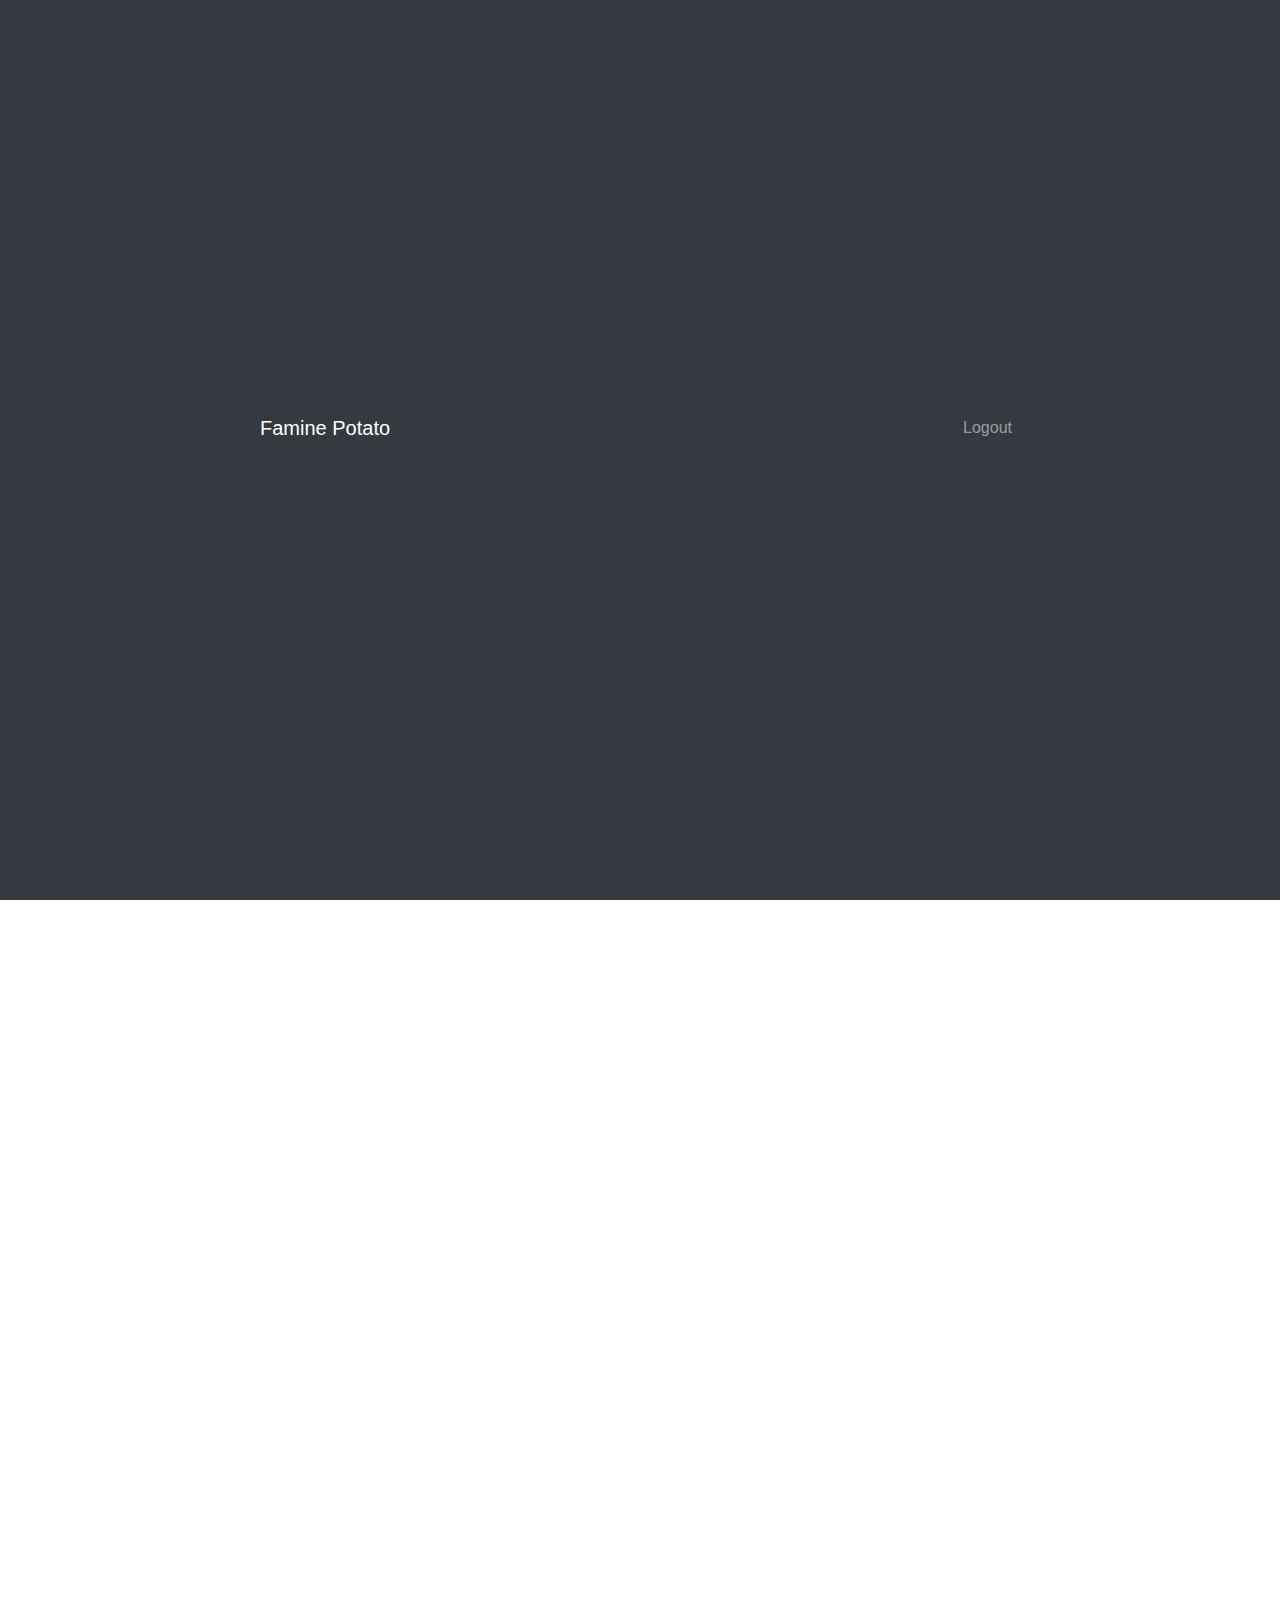
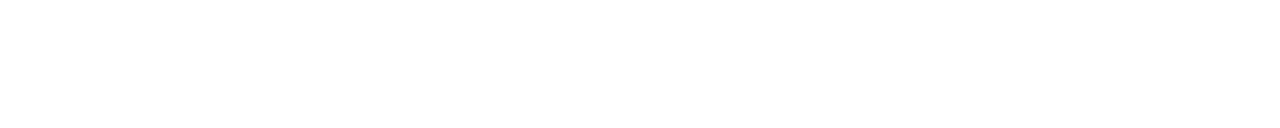
<file: index.html>
<!DOCTYPE html>
<html lang="en">
<head>
    <meta charset="UTF-8">
    <meta name="viewport" content="width=device-width, initial-scale=1.0">
    <title>Movie Review</title>

    <link rel="stylesheet" href="https://stackpath.bootstrapcdn.com/bootstrap/4.5.2/css/bootstrap.min.css">
    <link rel="stylesheet" href="style.css">

</head>
<body>
    <!-- Navbar -->
    <nav class="navbar navbar-expand-lg navbar-dark bg-dark fixed-top">
        <div class="container">
            <a class="navbar-brand" href="#">Famine Potato</a>
            <button class="navbar-toggler" type="button" data-toggle="collapse" data-target="#navbarNav" aria-controls="navbarNav" aria-expanded="false" aria-label="Toggle navigation">
                <span class="navbar-toggler-icon"></span>
            </button>
            <div class="collapse navbar-collapse" id="navbarNav">
                <ul class="navbar-nav ml-auto">
                    <!-- Your other navbar items -->
                    <li class="nav-item">
                        <a class="nav-link" href="login.html">Logout</a>
                    </li>
                </ul>
            </div>
        </div>
    </nav>


    <!-- Konten -->
    <div class="container mt-5">
        <h1 class="mb-4">List Film</h1>
        <div id="movies-list" class="row"></div>
    </div>

    <!-- Ulasan (Reviews) -->
    <div class="container">
        <h2></h2>
        <div id="reviews" class="row"></div>
    </div>


    <!-- Footer -->
    <footer class="footer">
        <div class="container">
            <p>&copy; 2024 Famine Potato. All rights not reserved.</p>
        </div>
    </footer>


    <!-- Bootstrap JS, Popper.js, jQuery (Diperlukan untuk dropdown navbar) -->
    <script src="https://code.jquery.com/jquery-3.5.1.slim.min.js"></script>
    <script src="https://cdn.jsdelivr.net/npm/@popperjs/core@2.9.2/dist/umd/popper.min.js"></script>
    <script src="https://stackpath.bootstrapcdn.com/bootstrap/4.5.2/js/bootstrap.min.js"></script>
    <script src="script.js"></script>
    <script src="https://code.jquery.com/jquery-3.5.1.min.js"></script>
</body>
</html>
</file>
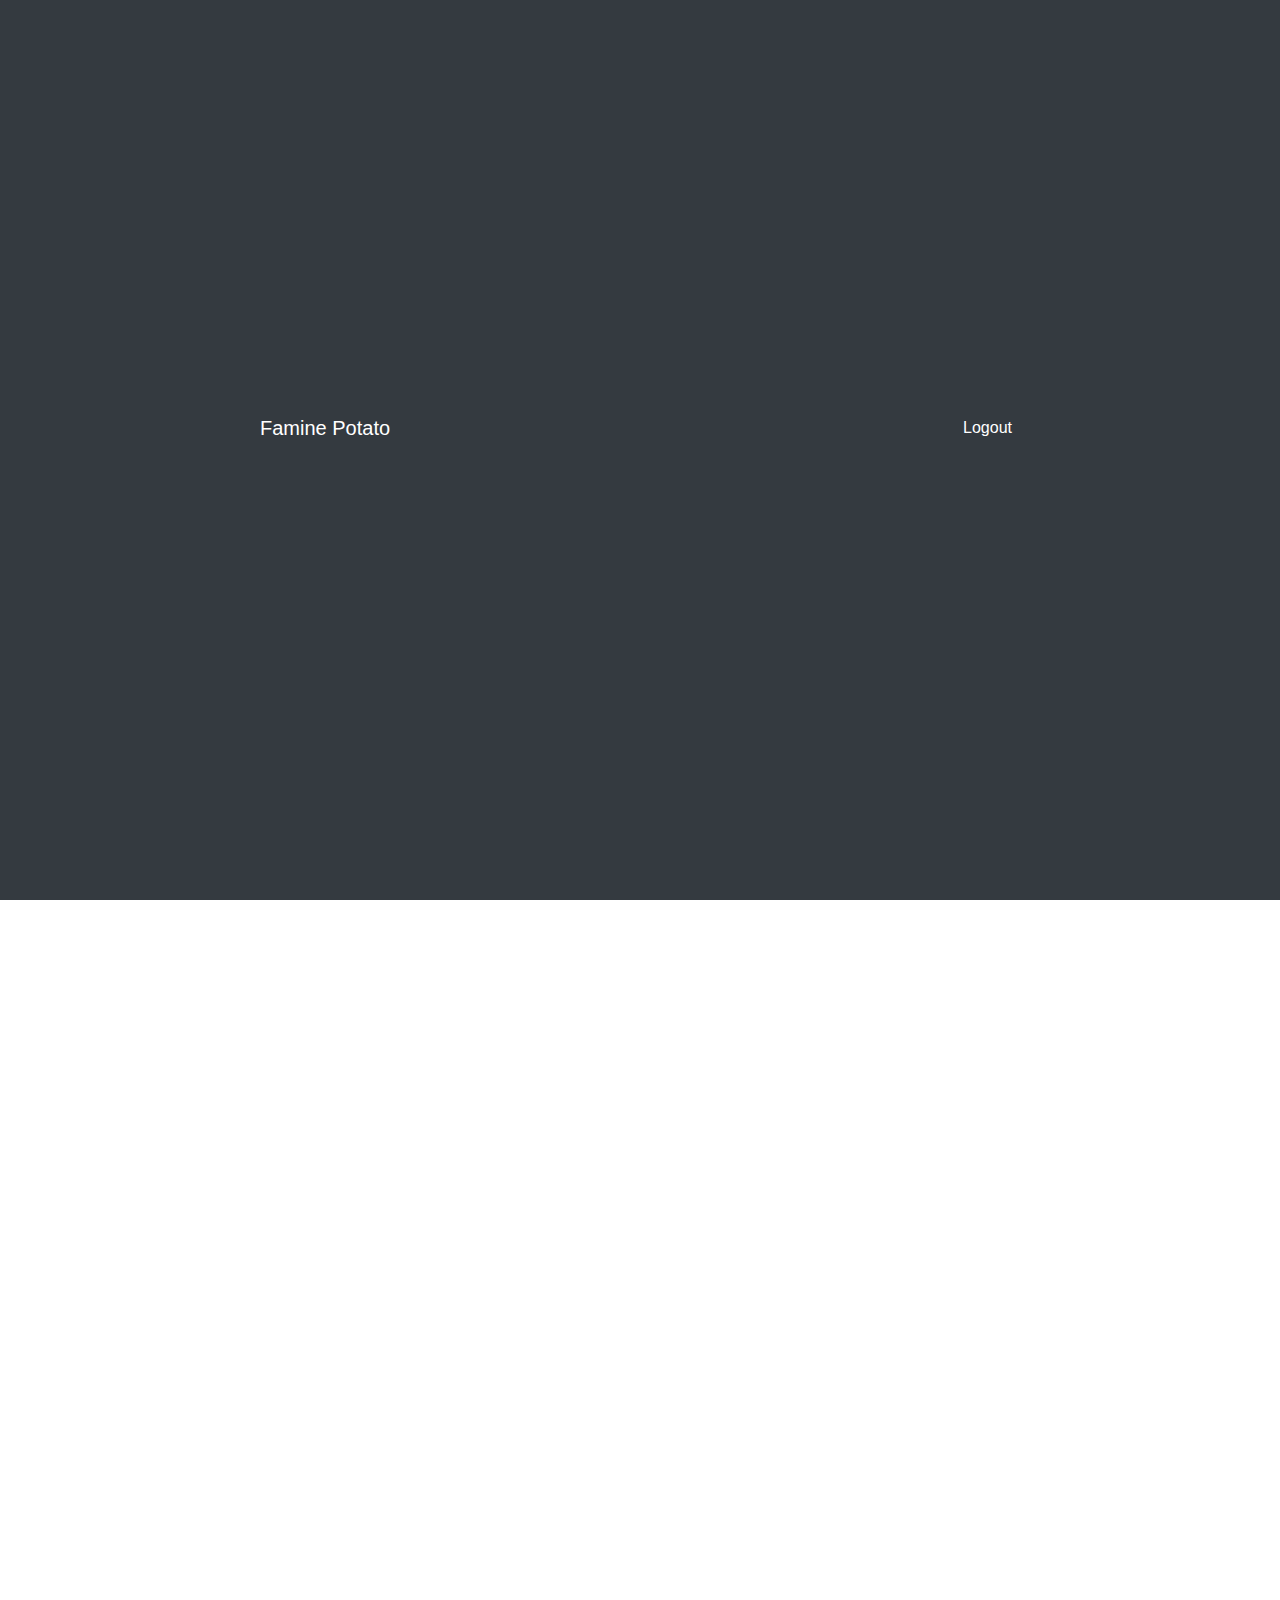
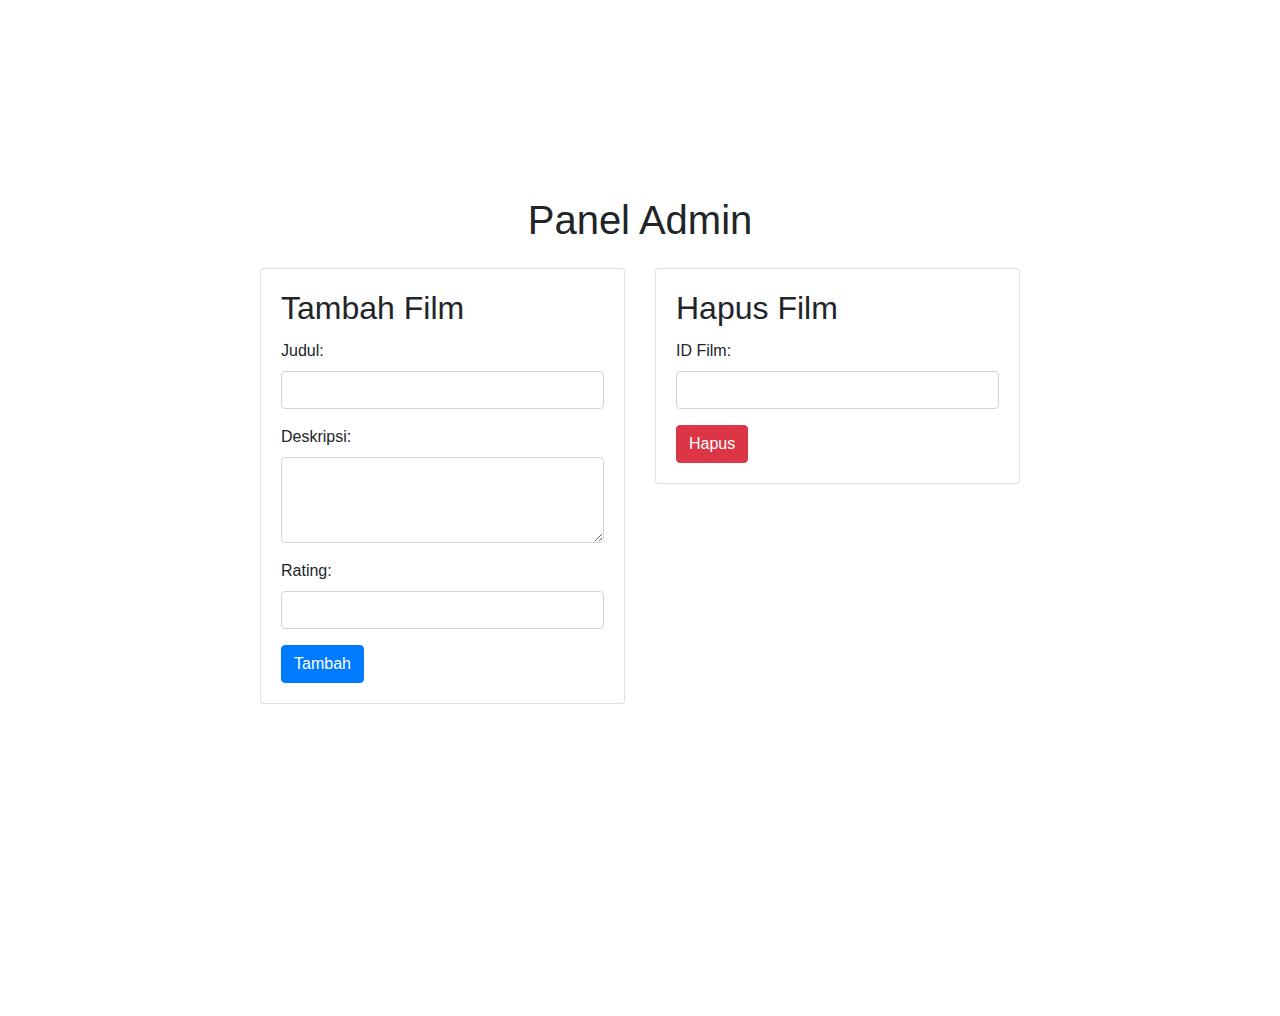
<file: admin.html>
<!DOCTYPE html>
<html lang="en">
<head>
    <meta charset="UTF-8">
    <meta name="viewport" content="width=device-width, initial-scale=1.0">
    <title>Movie Review</title>

    <link rel="stylesheet" href="https://stackpath.bootstrapcdn.com/bootstrap/4.5.2/css/bootstrap.min.css">
    <link rel="stylesheet" href="style.css">

</head>
<body>
    <!-- Navbar -->
    <nav class="navbar navbar-expand-lg navbar-dark bg-dark fixed-top">
        <div class="container">
            <a class="navbar-brand" href="#">Famine Potato</a>
            <button class="navbar-toggler" type="button" data-toggle="collapse" data-target="#navbarNav" aria-controls="navbarNav" aria-expanded="false" aria-label="Toggle navigation">
                <span class="navbar-toggler-icon"></span>
            </button>
            <div class="collapse navbar-collapse" id="navbarNav">
                <ul class="navbar-nav ml-auto">
                    <!-- Your other navbar items -->
                    <li class="nav-item">
                        <a class="nav-link text-white" href="login.html">Logout</a>
                    </li>
                </ul>
            </div>
        </div>
    </nav>
    
    

    <!-- Konten -->
    <div class="container mt-5">
        <h1 class="mb-4">List Film</h1>
        <div id="movies-list" class="row"></div>
    </div>

    <!-- Ulasan (Reviews) -->
    <div class="container">
        <h2></h2>
        <div id="reviews" class="row"></div>
    </div>

<!-- Panel Admin -->
<div class="container mt-5">
    <h1 class="text-center mb-4">Panel Admin</h1>
    <div class="row">
        <div class="col-md-6">
            <div class="card">
                <div class="card-body">
                    <h2 class="card-title">Tambah Film</h2>
                    <form id="addMovieForm">
                        <!-- Form tambah film -->
                        <div class="form-group">
                            <label for="title">Judul:</label>
                            <input type="text" class="form-control" id="title" name="title" required>
                        </div>
                        <div class="form-group">
                            <label for="description">Deskripsi:</label>
                            <textarea class="form-control" id="description" name="description" rows="3" required></textarea>
                        </div>
                        <div class="form-group">
                            <label for="rating">Rating:</label>
                            <input type="number" class="form-control" id="rating" name="rating" min="1" max="10" required>
                        </div>
                        <button type="submit" class="btn btn-primary">Tambah</button>
                    </form>
                </div>
            </div>
        </div>
        <div class="col-md-6">
            <div class="card">
                <div class="card-body">
                    <h2 class="card-title">Hapus Film</h2>
                    <form id="deleteMovieForm">
                        <!-- Form hapus film -->
                        <div class="form-group">
                            <label for="movieId">ID Film:</label>
                            <input type="number" class="form-control" id="movieId" name="movieId" required>
                        </div>
                        <button type="submit" class="btn btn-danger">Hapus</button>
                    </form>
                </div>
            </div>
        </div>
    </div>
</div>


    <!-- Footer -->
    <footer class="footer">
        <div class="container">
            <p>&copy; 2024 Famine Potato. All rights not reserved.</p>
        </div>
    </footer>

    <!-- Bootstrap JS, Popper.js, jQuery (Diperlukan untuk dropdown navbar) -->
    <script src="https://code.jquery.com/jquery-3.5.1.slim.min.js"></script>
    <script src="https://cdn.jsdelivr.net/npm/@popperjs/core@2.9.2/dist/umd/popper.min.js"></script>
    <script src="https://stackpath.bootstrapcdn.com/bootstrap/4.5.2/js/bootstrap.min.js"></script>
    <script src="script.js"></script>
    <script src="admin.js"></script>
    <script src="https://code.jquery.com/jquery-3.5.1.min.js"></script>
</body>
</html>
</file>
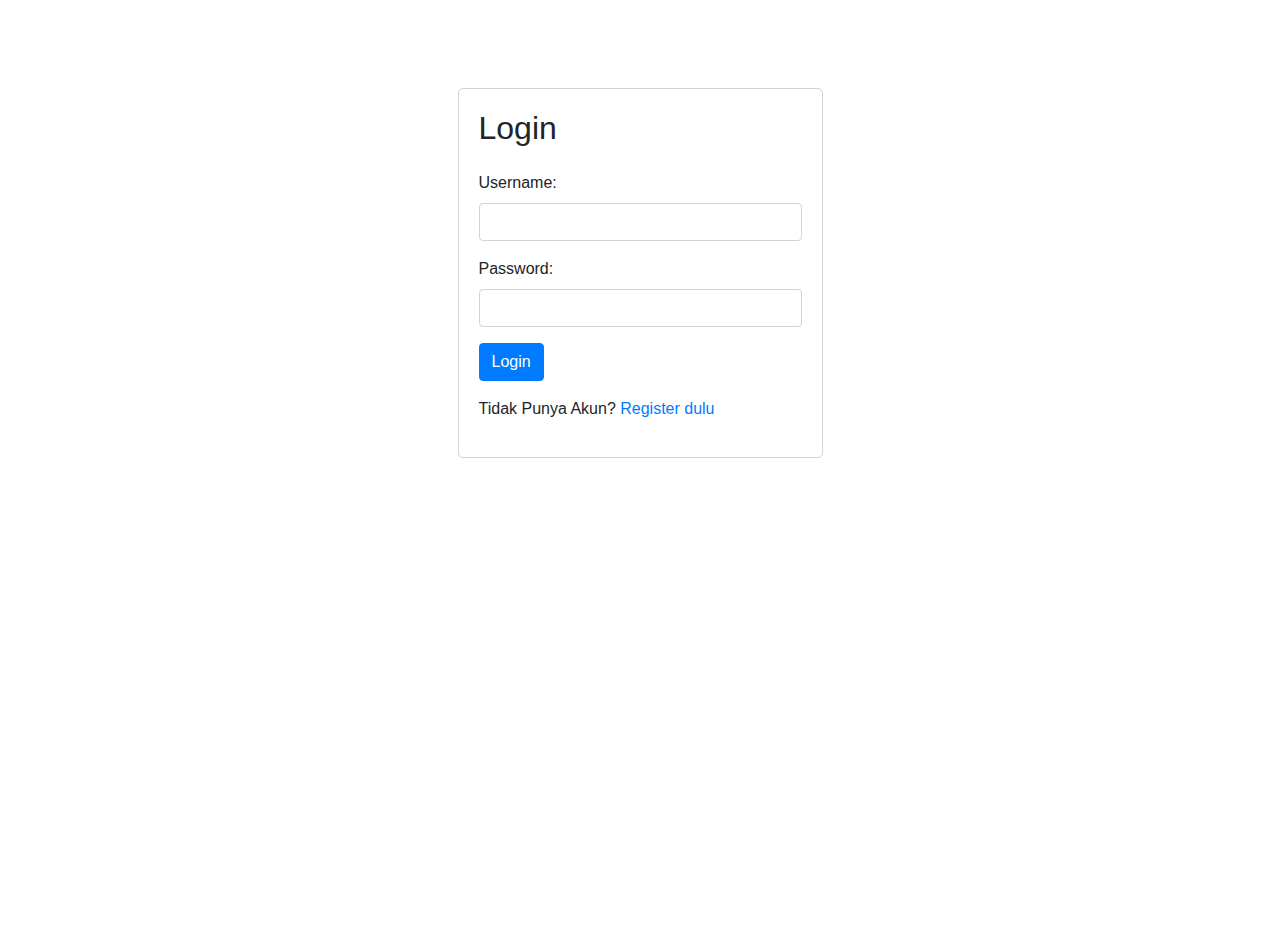
<file: login.html>
<!DOCTYPE html>
<html lang="en">
<head>
    <meta charset="UTF-8">
    <meta name="viewport" content="width=device-width, initial-scale=1.0">
    <title>Login</title>
    <link rel="stylesheet" href="https://stackpath.bootstrapcdn.com/bootstrap/4.5.2/css/bootstrap.min.css">
    <link rel="stylesheet" href="style.css">
    
</head>
<body>
    <div class="container mt-5">
        <div class="row justify-content-center">
            <div class="col-md-6">
                <div class="bingkai">
                    <h2 class="mb-4">Login</h2>
                    <form action="login.php" method="post">
                        <div class="form-group">
                            <label for="username">Username:</label>
                            <input type="text" id="username" name="username" class="form-control" required>
                        </div>
                        <div class="form-group">
                            <label for="password">Password:</label>
                            <input type="password" id="password" name="password" class="form-control" required>
                        </div>
                        <button type="submit" class="btn btn-primary">Login</button>
                    </form>
                    <p class="mt-3">Tidak Punya Akun? <a href="register.html">Register dulu</a></p>
                </div>
            </div>
        </div>
    </div>
</body>
</html>
</file>
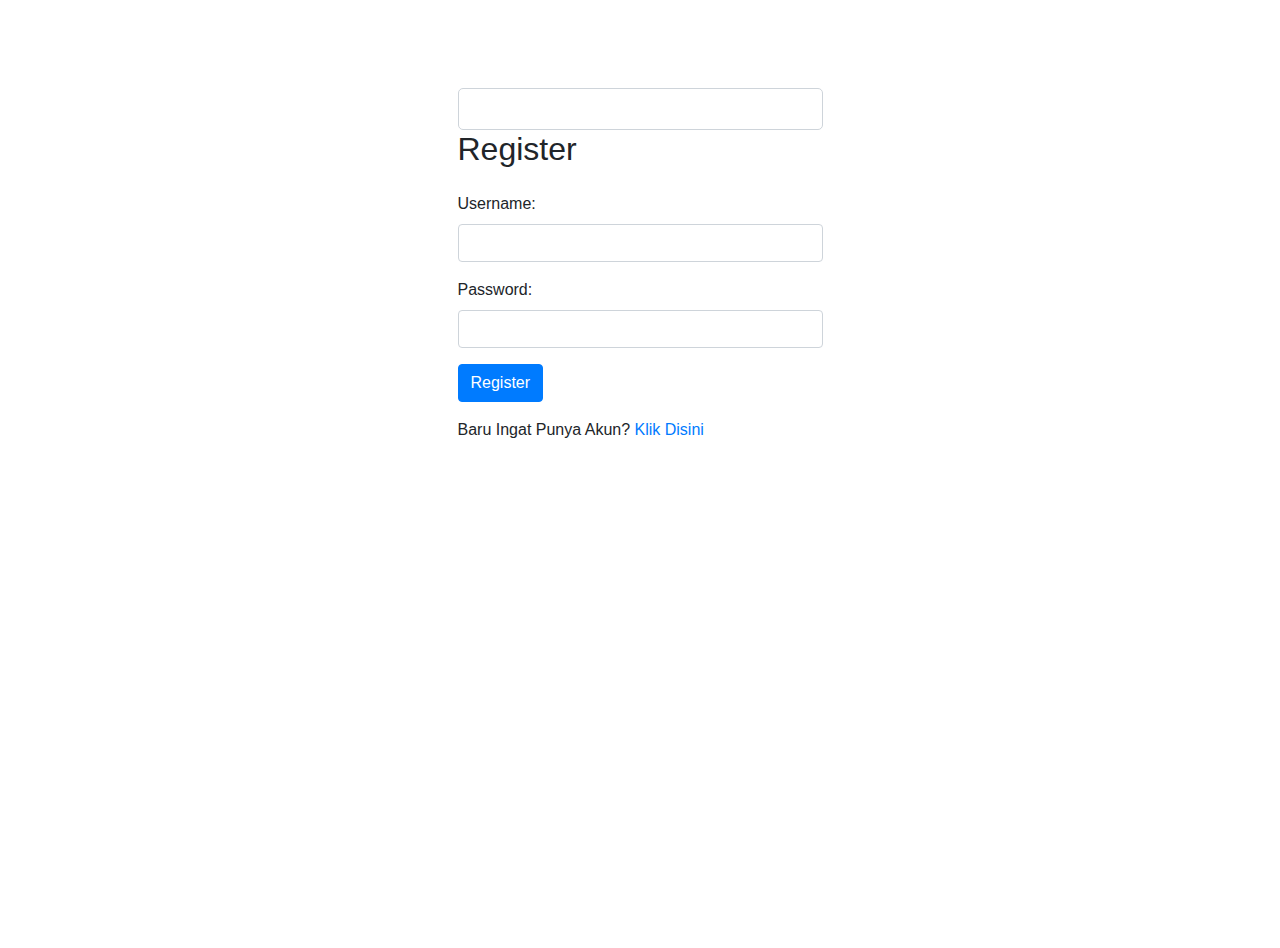
<file: register.html>
<!DOCTYPE html>
<html lang="en">
<head>
    <meta charset="UTF-8">
    <meta name="viewport" content="width=device-width, initial-scale=1.0">
    <title>Register</title>
    <link rel="stylesheet" href="https://stackpath.bootstrapcdn.com/bootstrap/4.5.2/css/bootstrap.min.css">
    <link rel="stylesheet" href="style.css">
</head>

<body>
    <div class="container mt-5">
        <div class="row justify-content-center">
            <div class="col-md-6">
                <div class="bingkai"></div>
                <h2 class="mb-4">Register</h2>
                <form action="register.php" method="post">
                    <div class="form-group">
                        <label for="username">Username:</label>
                        <input type="text" id="username" name="username" class="form-control" required>
                    </div>
                    <div class="form-group">
                        <label for="password">Password:</label>
                        <input type="password" id="password" name="password" class="form-control" required>
                    </div>
                    <button type="submit" class="btn btn-primary">Register</button>
                </form>
                <p class="mt-3">Baru Ingat Punya Akun? <a href="login.html">Klik Disini</a></p>
            </div>
        </div>
    </div>
</body>
</html>
</file>
<file: style.css>
.container {
    max-width: 800px;
    margin: 0 auto;
    padding: 20px;
}

.movie {
    border: 1px solid #ddd; /* Aturan pertama */
    padding: 10px; /* Aturan pertama */
    margin-bottom: 20px; /* Aturan pertama */
    margin-top: 20px; /* Aturan kedua */
    border: 1px solid #ced4da; /* Aturan kedua */
    border-radius: 5px; /* Aturan kedua */
    padding: 20px; /* Aturan kedua */
}

.movie h2 {
    margin-top: 0;
}

html, body {
    height: 100%;
}

.container {
    min-height: calc(100vh - 60px);
}

.footer {
    background-color: #343a40;
    color: #ffffff;
    padding: 20px 0;
    width: 100%;
    position: fixed;
    bottom: 0;
}
.movie {
    border: 1px solid #ddd; 
    padding: 10px;
    margin-bottom: 20px;
}

.bingkai {
    margin-top: 20px;
    border: 1px solid #ced4da; /* Warna garis bingkai */
    border-radius: 5px; /* Mengatur sudut border */
    padding: 20px; /* Padding di dalam bingkai */
}
</file>
